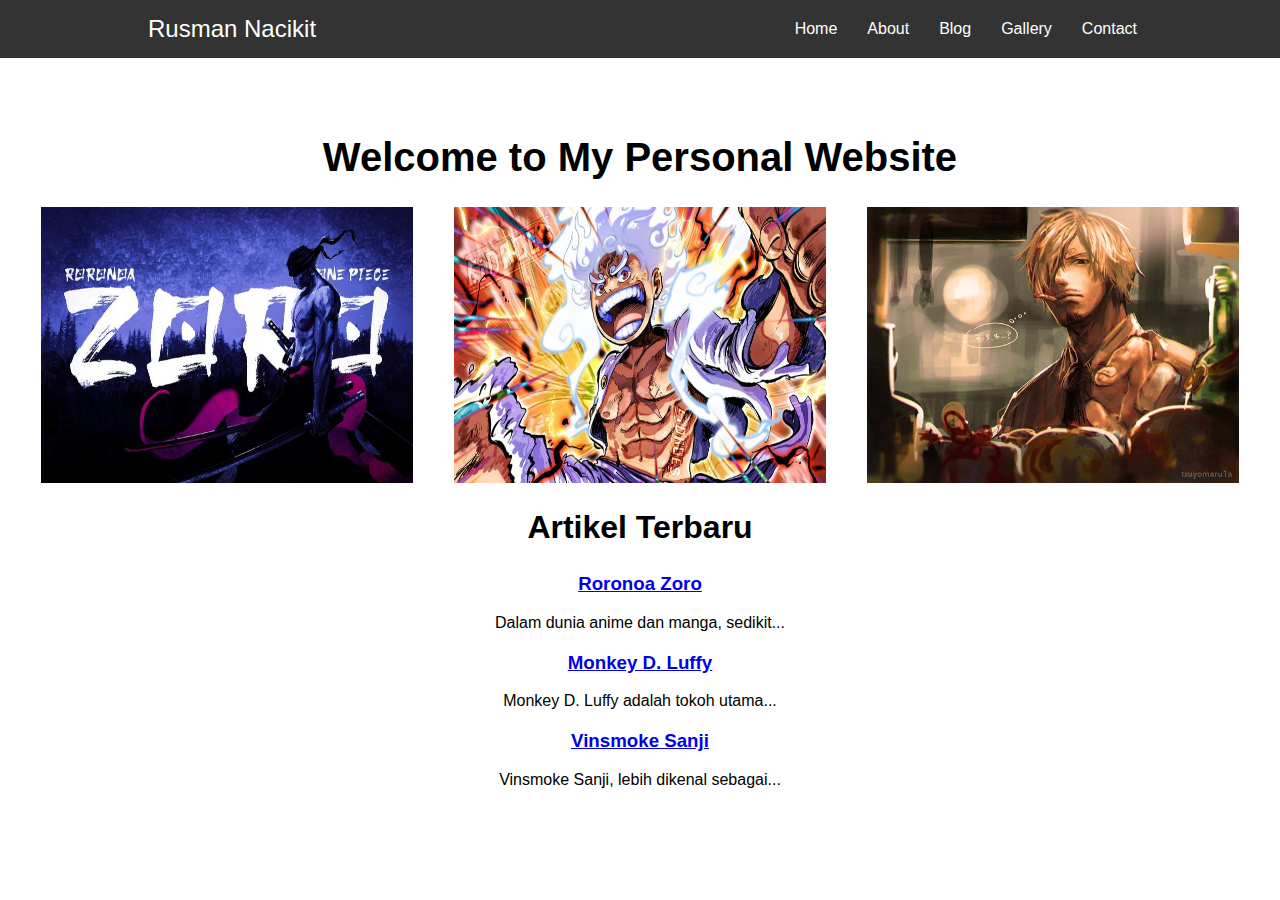
<file: index.html>
<!DOCTYPE html>
<html lang="en">
  <head>
    <meta charset="UTF-8" />
    <meta name="viewport" content="width=device-width, initial-scale=1.0" />
    <link rel="stylesheet" href="css/styles.css" />
    <title>Home</title>
  </head>
  <body>
    <header>
      <div class="container">
        <div class="logo">Rusman Nacikit</div>
        <nav>
          <ul>
            <li><a href="index.html">Home</a></li>
            <li><a href="about.html">About</a></li>
            <li><a href="blog.html">Blog</a></li>
            <li><a href="gallery.html">Gallery</a></li>
            <li><a href="contact.html">Contact</a></li>
          </ul>
        </nav>
      </div>
    </header>
    <div class="home">
      <h1>Welcome to My Personal Website</h1>
      <div class="gallery-preview">
        <img src="images/profile2.jpeg" alt="Gallery Image 2" />
        <img src="images/profile1.jpeg" alt="Gallery Image 1" />
        <img src="images/profile3.jpeg" alt="Gallery Image 3" />
      </div>
      <div class="latest-articles">
        <h2>Artikel Terbaru</h2>
        <div class="article">
          <h3><a href="article1.html">Roronoa Zoro</a></h3>
          <p>Dalam dunia anime dan manga, sedikit...</p>
        </div>
        <div class="article">
          <h3><a href="article2.html">Monkey D. Luffy</a></h3>
          <p>Monkey D. Luffy adalah tokoh utama...</p>
        </div>
        <div class="article">
          <h3><a href="article3.html">Vinsmoke Sanji</a></h3>
          <p>Vinsmoke Sanji, lebih dikenal sebagai...</p>
        </div>
      </div>
    </div>
  </body>
</html>
</file>
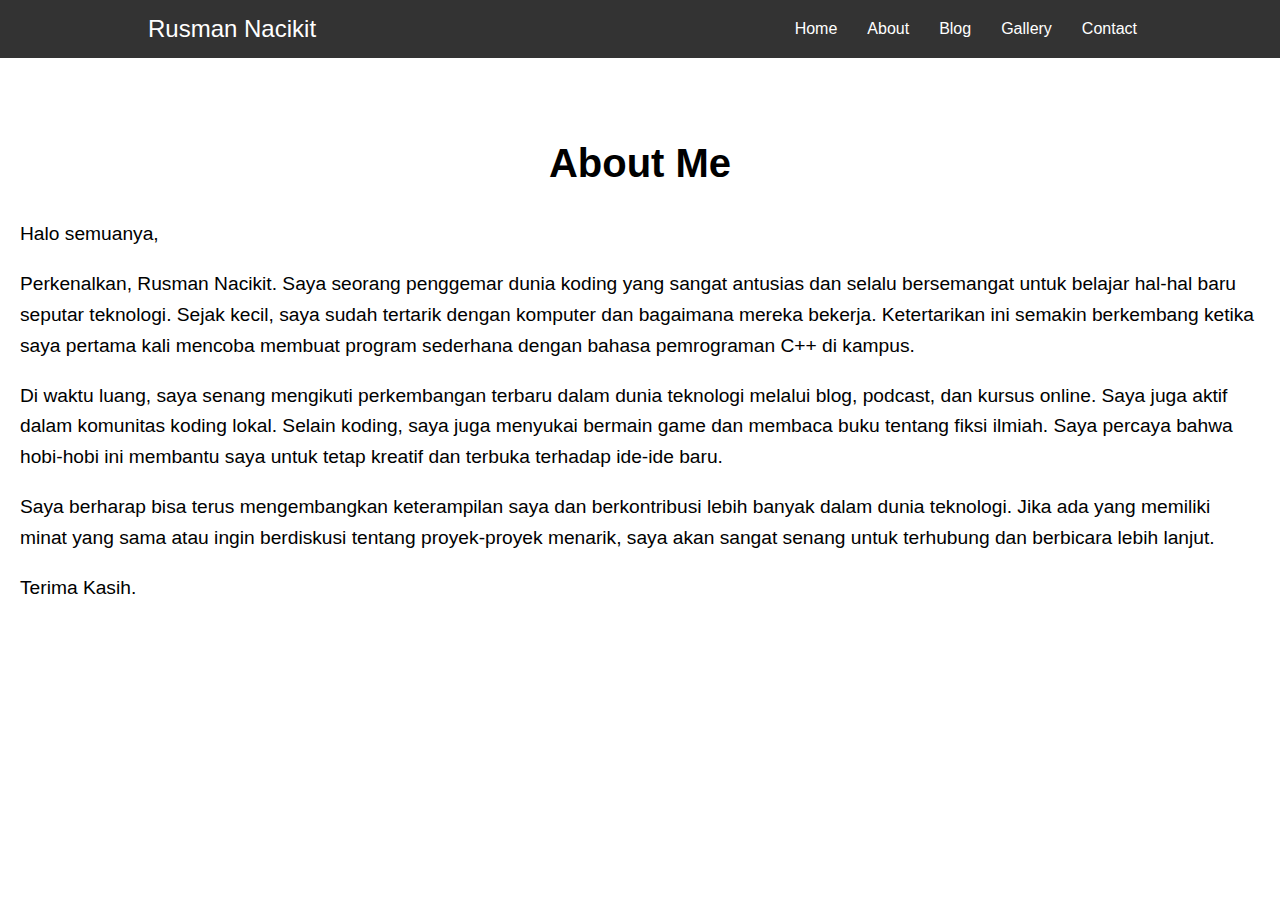
<file: about.html>
<!DOCTYPE html>
<html lang="en">
  <head>
    <meta charset="UTF-8" />
    <meta name="viewport" content="width=device-width, initial-scale=1.0" />
    <link rel="stylesheet" href="css/styles.css" />
    <title>About</title>
  </head>
  <body>
    <header>
      <div class="container">
        <div class="logo">Rusman Nacikit</div>
        <nav>
          <ul>
            <li><a href="index.html">Home</a></li>
            <li><a href="about.html">About</a></li>
            <li><a href="blog.html">Blog</a></li>
            <li><a href="gallery.html">Gallery</a></li>
            <li><a href="contact.html">Contact</a></li>
          </ul>
        </nav>
      </div>
    </header>
    <div class="about">
      <h2>About Me</h2>
      <p>Halo semuanya,</p>
      <p>
        Perkenalkan, Rusman Nacikit. Saya seorang penggemar dunia koding yang
        sangat antusias dan selalu bersemangat untuk belajar hal-hal baru
        seputar teknologi. Sejak kecil, saya sudah tertarik dengan komputer dan
        bagaimana mereka bekerja. Ketertarikan ini semakin berkembang ketika
        saya pertama kali mencoba membuat program sederhana dengan bahasa
        pemrograman C++ di kampus.
      </p>
      <p>
        Di waktu luang, saya senang mengikuti perkembangan terbaru dalam dunia
        teknologi melalui blog, podcast, dan kursus online. Saya juga aktif
        dalam komunitas koding lokal. Selain koding, saya juga menyukai bermain
        game dan membaca buku tentang fiksi ilmiah. Saya percaya bahwa hobi-hobi
        ini membantu saya untuk tetap kreatif dan terbuka terhadap ide-ide baru.
      </p>
      <p>
        Saya berharap bisa terus mengembangkan keterampilan saya dan
        berkontribusi lebih banyak dalam dunia teknologi. Jika ada yang memiliki
        minat yang sama atau ingin berdiskusi tentang proyek-proyek menarik,
        saya akan sangat senang untuk terhubung dan berbicara lebih lanjut.
      </p>
      <p>Terima Kasih.</p>
    </div>
  </body>
</html>
</file>
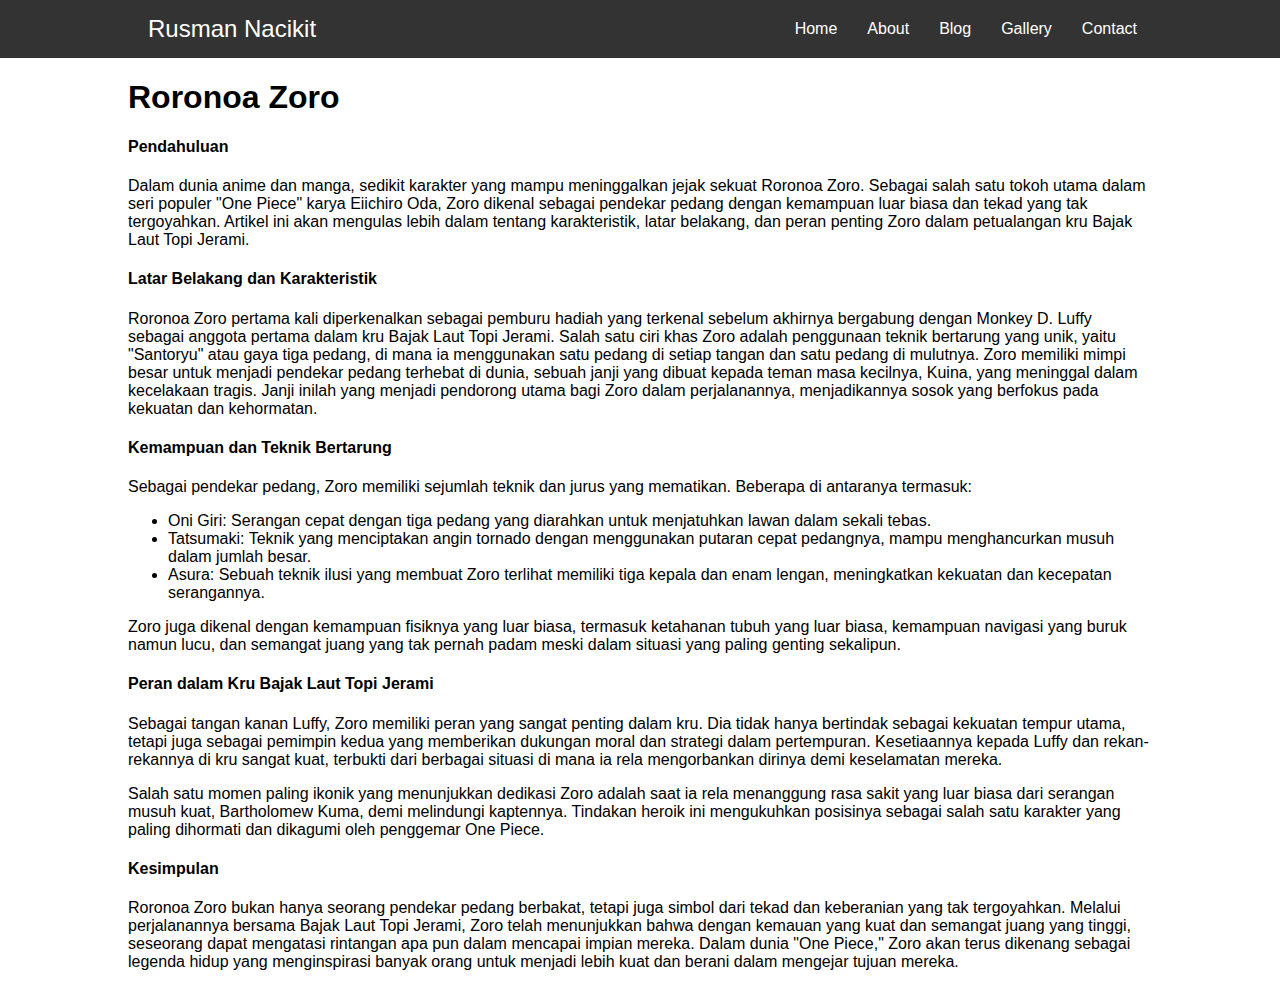
<file: article1.html>
<!DOCTYPE html>
<html lang="en">
  <head>
    <meta charset="UTF-8" />
    <meta name="viewport" content="width=device-width, initial-scale=1.0" />
    <link rel="stylesheet" href="css/styles.css" />
    <title>Article 1 Title</title>
  </head>
  <body>
    <header>
      <div class="container">
        <div class="logo">Rusman Nacikit</div>
        <nav>
          <ul>
            <li><a href="index.html">Home</a></li>
            <li><a href="about.html">About</a></li>
            <li><a href="blog.html">Blog</a></li>
            <li><a href="gallery.html">Gallery</a></li>
            <li><a href="contact.html">Contact</a></li>
          </ul>
        </nav>
      </div>
    </header>
    <div class="article-content">
      <div class="container">
        <h1>Roronoa Zoro</h1>
        <h4>Pendahuluan</h4>
        <p>
          Dalam dunia anime dan manga, sedikit karakter yang mampu meninggalkan
          jejak sekuat Roronoa Zoro. Sebagai salah satu tokoh utama dalam seri
          populer "One Piece" karya Eiichiro Oda, Zoro dikenal sebagai pendekar
          pedang dengan kemampuan luar biasa dan tekad yang tak tergoyahkan.
          Artikel ini akan mengulas lebih dalam tentang karakteristik, latar
          belakang, dan peran penting Zoro dalam petualangan kru Bajak Laut Topi
          Jerami.
        </p>
        <h4>Latar Belakang dan Karakteristik</h4>
        <p>
          Roronoa Zoro pertama kali diperkenalkan sebagai pemburu hadiah yang
          terkenal sebelum akhirnya bergabung dengan Monkey D. Luffy sebagai
          anggota pertama dalam kru Bajak Laut Topi Jerami. Salah satu ciri khas
          Zoro adalah penggunaan teknik bertarung yang unik, yaitu "Santoryu"
          atau gaya tiga pedang, di mana ia menggunakan satu pedang di setiap
          tangan dan satu pedang di mulutnya. Zoro memiliki mimpi besar untuk
          menjadi pendekar pedang terhebat di dunia, sebuah janji yang dibuat
          kepada teman masa kecilnya, Kuina, yang meninggal dalam kecelakaan
          tragis. Janji inilah yang menjadi pendorong utama bagi Zoro dalam
          perjalanannya, menjadikannya sosok yang berfokus pada kekuatan dan
          kehormatan.
        </p>
        <h4>Kemampuan dan Teknik Bertarung</h4>
        <p>
          Sebagai pendekar pedang, Zoro memiliki sejumlah teknik dan jurus yang
          mematikan. Beberapa di antaranya termasuk:
        </p>
        <ul>
          <li>
            Oni Giri: Serangan cepat dengan tiga pedang yang diarahkan untuk
            menjatuhkan lawan dalam sekali tebas.
          </li>
          <li>
            Tatsumaki: Teknik yang menciptakan angin tornado dengan menggunakan
            putaran cepat pedangnya, mampu menghancurkan musuh dalam jumlah
            besar.
          </li>
          <li>
            Asura: Sebuah teknik ilusi yang membuat Zoro terlihat memiliki tiga
            kepala dan enam lengan, meningkatkan kekuatan dan kecepatan
            serangannya.
          </li>
        </ul>
        <p>
          Zoro juga dikenal dengan kemampuan fisiknya yang luar biasa, termasuk
          ketahanan tubuh yang luar biasa, kemampuan navigasi yang buruk namun
          lucu, dan semangat juang yang tak pernah padam meski dalam situasi
          yang paling genting sekalipun.
        </p>

        <h4>Peran dalam Kru Bajak Laut Topi Jerami</h4>
        <p>
          Sebagai tangan kanan Luffy, Zoro memiliki peran yang sangat penting
          dalam kru. Dia tidak hanya bertindak sebagai kekuatan tempur utama,
          tetapi juga sebagai pemimpin kedua yang memberikan dukungan moral dan
          strategi dalam pertempuran. Kesetiaannya kepada Luffy dan
          rekan-rekannya di kru sangat kuat, terbukti dari berbagai situasi di
          mana ia rela mengorbankan dirinya demi keselamatan mereka.
        </p>
        <p>
          Salah satu momen paling ikonik yang menunjukkan dedikasi Zoro adalah
          saat ia rela menanggung rasa sakit yang luar biasa dari serangan musuh
          kuat, Bartholomew Kuma, demi melindungi kaptennya. Tindakan heroik ini
          mengukuhkan posisinya sebagai salah satu karakter yang paling
          dihormati dan dikagumi oleh penggemar One Piece.
        </p>

        <h4>Kesimpulan</h4>
        <p>
          Roronoa Zoro bukan hanya seorang pendekar pedang berbakat, tetapi juga
          simbol dari tekad dan keberanian yang tak tergoyahkan. Melalui
          perjalanannya bersama Bajak Laut Topi Jerami, Zoro telah menunjukkan
          bahwa dengan kemauan yang kuat dan semangat juang yang tinggi,
          seseorang dapat mengatasi rintangan apa pun dalam mencapai impian
          mereka. Dalam dunia "One Piece," Zoro akan terus dikenang sebagai
          legenda hidup yang menginspirasi banyak orang untuk menjadi lebih kuat
          dan berani dalam mengejar tujuan mereka.
        </p>
      </div>
    </div>
  </body>
</html>
</file>
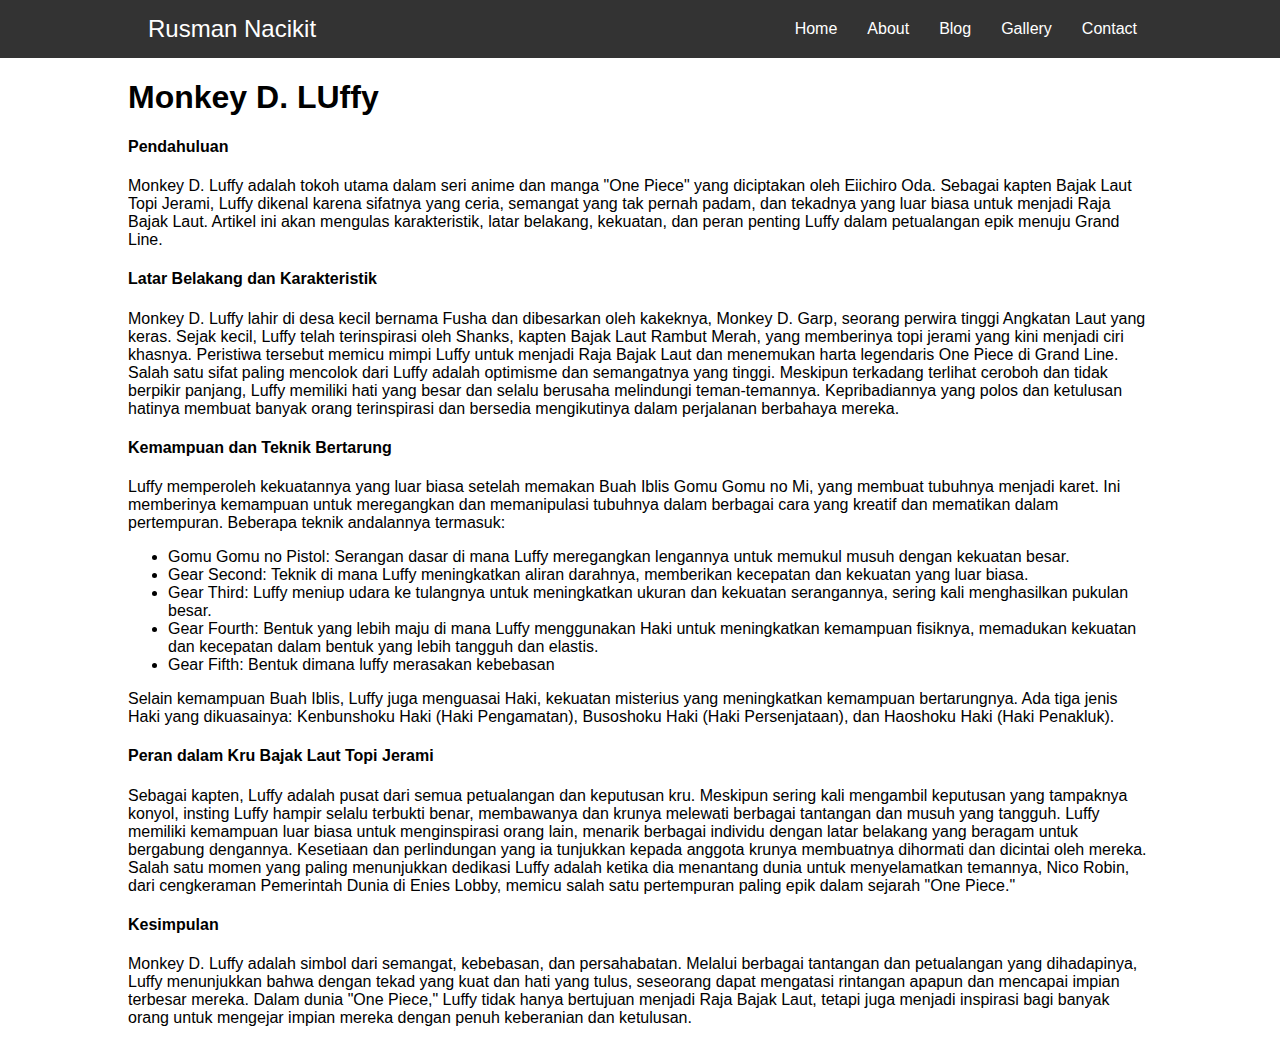
<file: article2.html>
<!DOCTYPE html>
<html lang="en">
  <head>
    <meta charset="UTF-8" />
    <meta name="viewport" content="width=device-width, initial-scale=1.0" />
    <link rel="stylesheet" href="css/styles.css" />
    <title>Article 1 Title</title>
  </head>
  <body>
    <header>
      <div class="container">
        <div class="logo">Rusman Nacikit</div>
        <nav>
          <ul>
            <li><a href="index.html">Home</a></li>
            <li><a href="about.html">About</a></li>
            <li><a href="blog.html">Blog</a></li>
            <li><a href="gallery.html">Gallery</a></li>
            <li><a href="contact.html">Contact</a></li>
          </ul>
        </nav>
      </div>
    </header>
    <div class="article-content">
      <div class="container">
        <h1>Monkey D. LUffy</h1>
        <h4>Pendahuluan</h4>
        <p>
          Monkey D. Luffy adalah tokoh utama dalam seri anime dan manga "One
          Piece" yang diciptakan oleh Eiichiro Oda. Sebagai kapten Bajak Laut
          Topi Jerami, Luffy dikenal karena sifatnya yang ceria, semangat yang
          tak pernah padam, dan tekadnya yang luar biasa untuk menjadi Raja
          Bajak Laut. Artikel ini akan mengulas karakteristik, latar belakang,
          kekuatan, dan peran penting Luffy dalam petualangan epik menuju Grand
          Line.
        </p>
        <h4>Latar Belakang dan Karakteristik</h4>
        <p>
          Monkey D. Luffy lahir di desa kecil bernama Fusha dan dibesarkan oleh
          kakeknya, Monkey D. Garp, seorang perwira tinggi Angkatan Laut yang
          keras. Sejak kecil, Luffy telah terinspirasi oleh Shanks, kapten Bajak
          Laut Rambut Merah, yang memberinya topi jerami yang kini menjadi ciri
          khasnya. Peristiwa tersebut memicu mimpi Luffy untuk menjadi Raja
          Bajak Laut dan menemukan harta legendaris One Piece di Grand Line.
          Salah satu sifat paling mencolok dari Luffy adalah optimisme dan
          semangatnya yang tinggi. Meskipun terkadang terlihat ceroboh dan tidak
          berpikir panjang, Luffy memiliki hati yang besar dan selalu berusaha
          melindungi teman-temannya. Kepribadiannya yang polos dan ketulusan
          hatinya membuat banyak orang terinspirasi dan bersedia mengikutinya
          dalam perjalanan berbahaya mereka.
        </p>
        <h4>Kemampuan dan Teknik Bertarung</h4>
        <p>
          Luffy memperoleh kekuatannya yang luar biasa setelah memakan Buah
          Iblis Gomu Gomu no Mi, yang membuat tubuhnya menjadi karet. Ini
          memberinya kemampuan untuk meregangkan dan memanipulasi tubuhnya dalam
          berbagai cara yang kreatif dan mematikan dalam pertempuran. Beberapa
          teknik andalannya termasuk:
        </p>
        <ul>
          <li>
            Gomu Gomu no Pistol: Serangan dasar di mana Luffy meregangkan
            lengannya untuk memukul musuh dengan kekuatan besar.
          </li>
          <li>
            Gear Second: Teknik di mana Luffy meningkatkan aliran darahnya,
            memberikan kecepatan dan kekuatan yang luar biasa.
          </li>
          <li>
            Gear Third: Luffy meniup udara ke tulangnya untuk meningkatkan
            ukuran dan kekuatan serangannya, sering kali menghasilkan pukulan
            besar.
          </li>
          <li>
            Gear Fourth: Bentuk yang lebih maju di mana Luffy menggunakan Haki
            untuk meningkatkan kemampuan fisiknya, memadukan kekuatan dan
            kecepatan dalam bentuk yang lebih tangguh dan elastis.
          </li>
          <li>Gear Fifth: Bentuk dimana luffy merasakan kebebasan</li>
        </ul>
        <p>
          Selain kemampuan Buah Iblis, Luffy juga menguasai Haki, kekuatan
          misterius yang meningkatkan kemampuan bertarungnya. Ada tiga jenis
          Haki yang dikuasainya: Kenbunshoku Haki (Haki Pengamatan), Busoshoku
          Haki (Haki Persenjataan), dan Haoshoku Haki (Haki Penakluk).
        </p>

        <h4>Peran dalam Kru Bajak Laut Topi Jerami</h4>
        <p>
          Sebagai kapten, Luffy adalah pusat dari semua petualangan dan
          keputusan kru. Meskipun sering kali mengambil keputusan yang tampaknya
          konyol, insting Luffy hampir selalu terbukti benar, membawanya dan
          krunya melewati berbagai tantangan dan musuh yang tangguh. Luffy
          memiliki kemampuan luar biasa untuk menginspirasi orang lain, menarik
          berbagai individu dengan latar belakang yang beragam untuk bergabung
          dengannya. Kesetiaan dan perlindungan yang ia tunjukkan kepada anggota
          krunya membuatnya dihormati dan dicintai oleh mereka. Salah satu momen
          yang paling menunjukkan dedikasi Luffy adalah ketika dia menantang
          dunia untuk menyelamatkan temannya, Nico Robin, dari cengkeraman
          Pemerintah Dunia di Enies Lobby, memicu salah satu pertempuran paling
          epik dalam sejarah "One Piece."
        </p>

        <h4>Kesimpulan</h4>
        <p>
          Monkey D. Luffy adalah simbol dari semangat, kebebasan, dan
          persahabatan. Melalui berbagai tantangan dan petualangan yang
          dihadapinya, Luffy menunjukkan bahwa dengan tekad yang kuat dan hati
          yang tulus, seseorang dapat mengatasi rintangan apapun dan mencapai
          impian terbesar mereka. Dalam dunia "One Piece," Luffy tidak hanya
          bertujuan menjadi Raja Bajak Laut, tetapi juga menjadi inspirasi bagi
          banyak orang untuk mengejar impian mereka dengan penuh keberanian dan
          ketulusan.
        </p>
      </div>
    </div>
  </body>
</html>
</file>
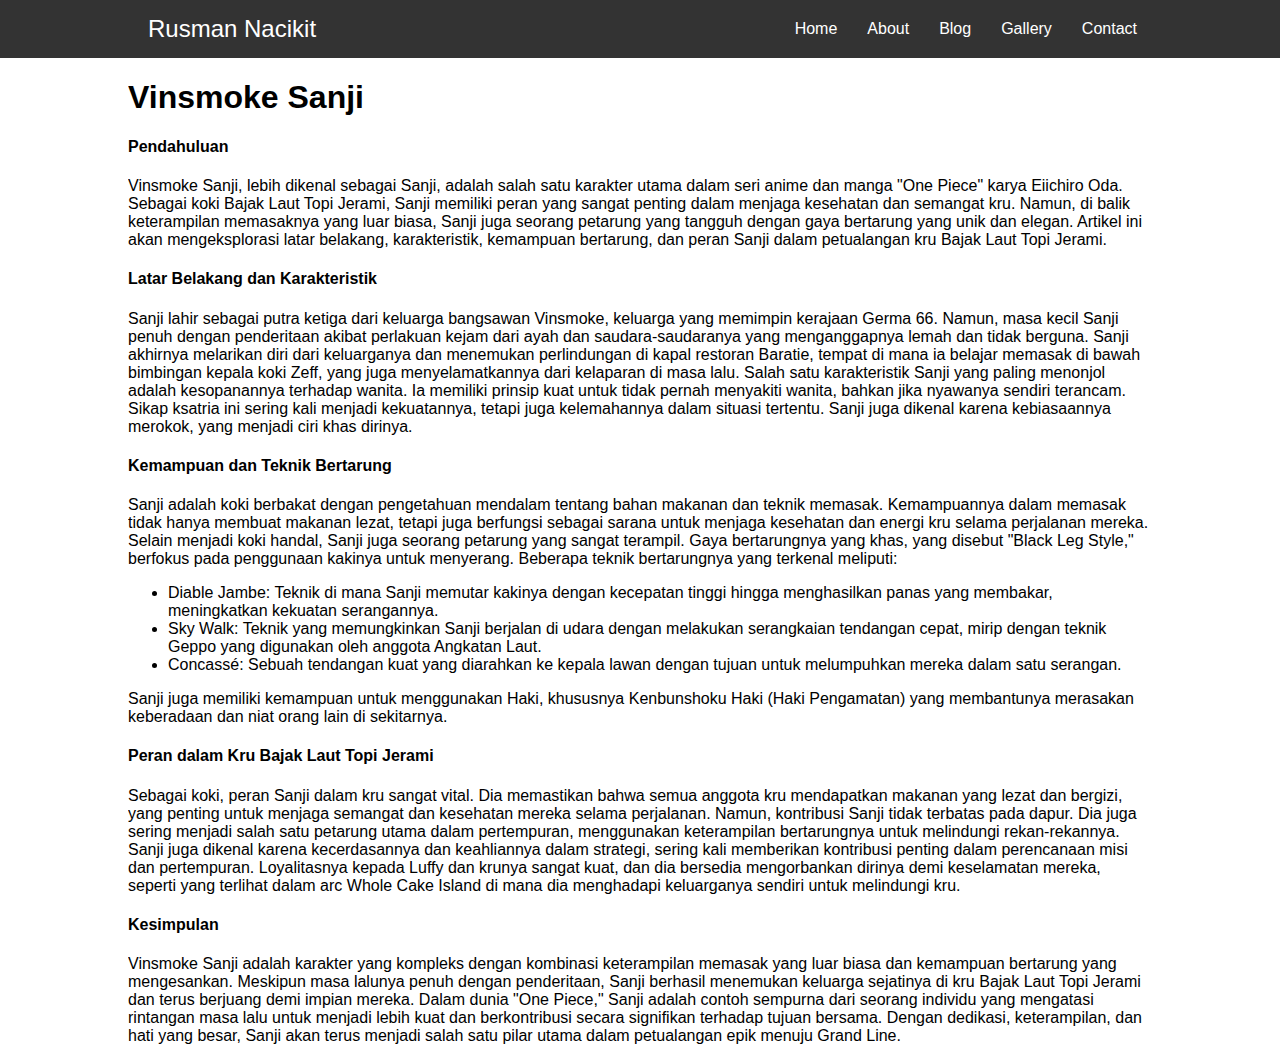
<file: article3.html>
<!DOCTYPE html>
<html lang="en">
  <head>
    <meta charset="UTF-8" />
    <meta name="viewport" content="width=device-width, initial-scale=1.0" />
    <link rel="stylesheet" href="css/styles.css" />
    <title>Article 1 Title</title>
  </head>
  <body>
    <header>
      <div class="container">
        <div class="logo">Rusman Nacikit</div>
        <nav>
          <ul>
            <li><a href="index.html">Home</a></li>
            <li><a href="about.html">About</a></li>
            <li><a href="blog.html">Blog</a></li>
            <li><a href="gallery.html">Gallery</a></li>
            <li><a href="contact.html">Contact</a></li>
          </ul>
        </nav>
      </div>
    </header>
    <div class="article-content">
      <div class="container">
        <h1>Vinsmoke Sanji</h1>
        <h4>Pendahuluan</h4>
        <p>
          Vinsmoke Sanji, lebih dikenal sebagai Sanji, adalah salah satu
          karakter utama dalam seri anime dan manga "One Piece" karya Eiichiro
          Oda. Sebagai koki Bajak Laut Topi Jerami, Sanji memiliki peran yang
          sangat penting dalam menjaga kesehatan dan semangat kru. Namun, di
          balik keterampilan memasaknya yang luar biasa, Sanji juga seorang
          petarung yang tangguh dengan gaya bertarung yang unik dan elegan.
          Artikel ini akan mengeksplorasi latar belakang, karakteristik,
          kemampuan bertarung, dan peran Sanji dalam petualangan kru Bajak Laut
          Topi Jerami.
        </p>
        <h4>Latar Belakang dan Karakteristik</h4>
        <p>
          Sanji lahir sebagai putra ketiga dari keluarga bangsawan Vinsmoke,
          keluarga yang memimpin kerajaan Germa 66. Namun, masa kecil Sanji
          penuh dengan penderitaan akibat perlakuan kejam dari ayah dan
          saudara-saudaranya yang menganggapnya lemah dan tidak berguna. Sanji
          akhirnya melarikan diri dari keluarganya dan menemukan perlindungan di
          kapal restoran Baratie, tempat di mana ia belajar memasak di bawah
          bimbingan kepala koki Zeff, yang juga menyelamatkannya dari kelaparan
          di masa lalu. Salah satu karakteristik Sanji yang paling menonjol
          adalah kesopanannya terhadap wanita. Ia memiliki prinsip kuat untuk
          tidak pernah menyakiti wanita, bahkan jika nyawanya sendiri terancam.
          Sikap ksatria ini sering kali menjadi kekuatannya, tetapi juga
          kelemahannya dalam situasi tertentu. Sanji juga dikenal karena
          kebiasaannya merokok, yang menjadi ciri khas dirinya.
        </p>
        <h4>Kemampuan dan Teknik Bertarung</h4>
        <p>
          Sanji adalah koki berbakat dengan pengetahuan mendalam tentang bahan
          makanan dan teknik memasak. Kemampuannya dalam memasak tidak hanya
          membuat makanan lezat, tetapi juga berfungsi sebagai sarana untuk
          menjaga kesehatan dan energi kru selama perjalanan mereka. Selain
          menjadi koki handal, Sanji juga seorang petarung yang sangat terampil.
          Gaya bertarungnya yang khas, yang disebut "Black Leg Style," berfokus
          pada penggunaan kakinya untuk menyerang. Beberapa teknik bertarungnya
          yang terkenal meliputi:
        </p>
        <ul>
          <li>
            Diable Jambe: Teknik di mana Sanji memutar kakinya dengan kecepatan
            tinggi hingga menghasilkan panas yang membakar, meningkatkan
            kekuatan serangannya.
          </li>
          <li>
            Sky Walk: Teknik yang memungkinkan Sanji berjalan di udara dengan
            melakukan serangkaian tendangan cepat, mirip dengan teknik Geppo
            yang digunakan oleh anggota Angkatan Laut.
          </li>
          <li>
            Concassé: Sebuah tendangan kuat yang diarahkan ke kepala lawan
            dengan tujuan untuk melumpuhkan mereka dalam satu serangan.
          </li>
        </ul>
        <p>
          Sanji juga memiliki kemampuan untuk menggunakan Haki, khususnya
          Kenbunshoku Haki (Haki Pengamatan) yang membantunya merasakan
          keberadaan dan niat orang lain di sekitarnya.
        </p>

        <h4>Peran dalam Kru Bajak Laut Topi Jerami</h4>
        <p>
          Sebagai koki, peran Sanji dalam kru sangat vital. Dia memastikan bahwa
          semua anggota kru mendapatkan makanan yang lezat dan bergizi, yang
          penting untuk menjaga semangat dan kesehatan mereka selama perjalanan.
          Namun, kontribusi Sanji tidak terbatas pada dapur. Dia juga sering
          menjadi salah satu petarung utama dalam pertempuran, menggunakan
          keterampilan bertarungnya untuk melindungi rekan-rekannya. Sanji juga
          dikenal karena kecerdasannya dan keahliannya dalam strategi, sering
          kali memberikan kontribusi penting dalam perencanaan misi dan
          pertempuran. Loyalitasnya kepada Luffy dan krunya sangat kuat, dan dia
          bersedia mengorbankan dirinya demi keselamatan mereka, seperti yang
          terlihat dalam arc Whole Cake Island di mana dia menghadapi
          keluarganya sendiri untuk melindungi kru.
        </p>

        <h4>Kesimpulan</h4>
        <p>
          Vinsmoke Sanji adalah karakter yang kompleks dengan kombinasi
          keterampilan memasak yang luar biasa dan kemampuan bertarung yang
          mengesankan. Meskipun masa lalunya penuh dengan penderitaan, Sanji
          berhasil menemukan keluarga sejatinya di kru Bajak Laut Topi Jerami
          dan terus berjuang demi impian mereka. Dalam dunia "One Piece," Sanji
          adalah contoh sempurna dari seorang individu yang mengatasi rintangan
          masa lalu untuk menjadi lebih kuat dan berkontribusi secara signifikan
          terhadap tujuan bersama. Dengan dedikasi, keterampilan, dan hati yang
          besar, Sanji akan terus menjadi salah satu pilar utama dalam
          petualangan epik menuju Grand Line.
        </p>
      </div>
    </div>
  </body>
</html>
</file>
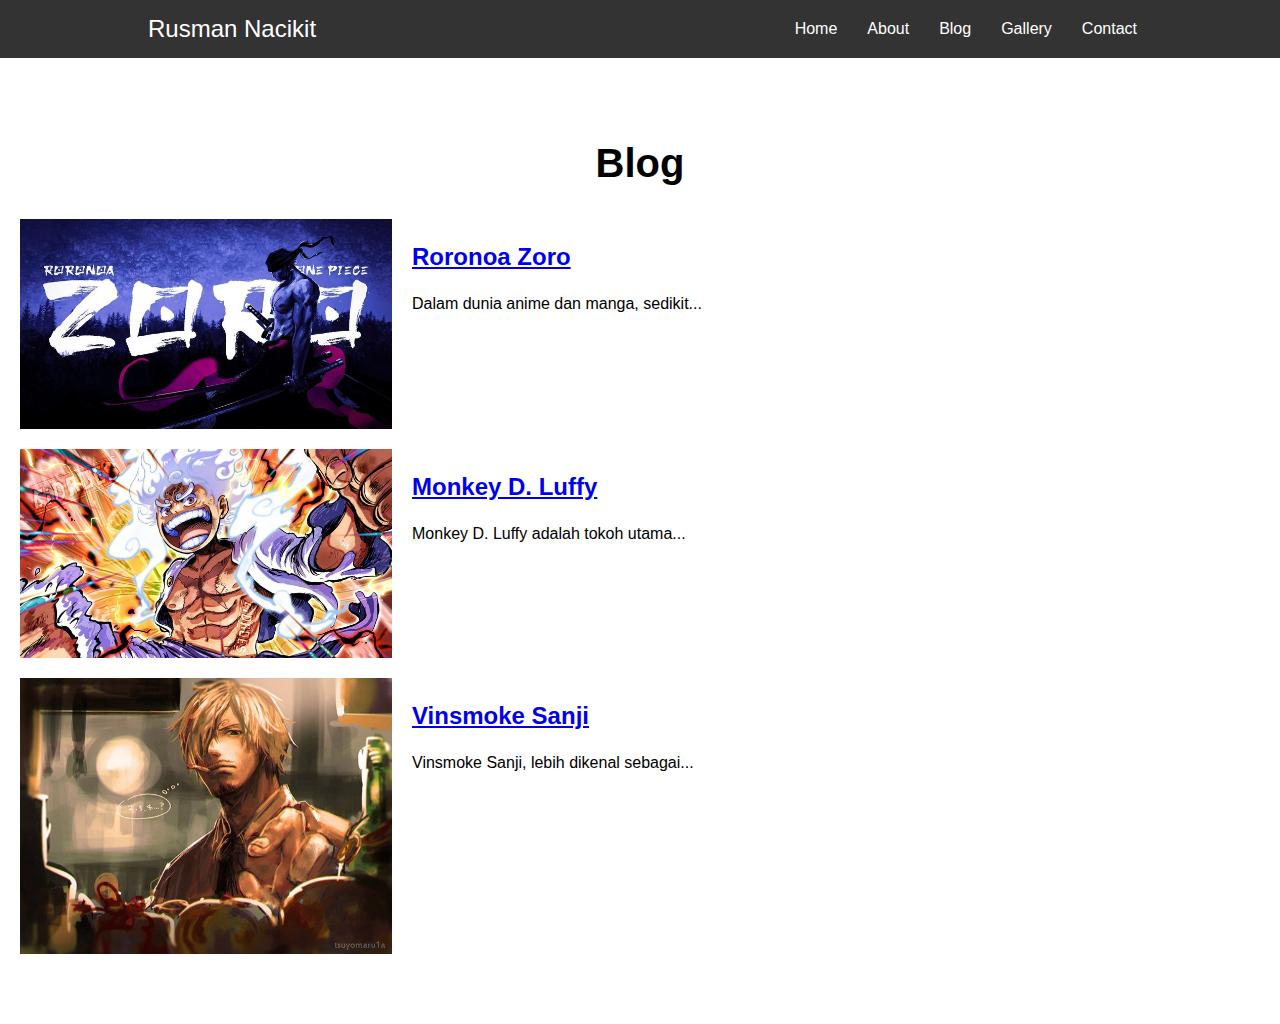
<file: blog.html>
<!DOCTYPE html>
<html lang="en">
  <head>
    <meta charset="UTF-8" />
    <meta name="viewport" content="width=device-width, initial-scale=1.0" />
    <link rel="stylesheet" href="css/styles.css" />
    <title>Blog</title>
  </head>
  <body>
    <header>
      <div class="container">
        <div class="logo">Rusman Nacikit</div>
        <nav>
          <ul>
            <li><a href="index.html">Home</a></li>
            <li><a href="about.html">About</a></li>
            <li><a href="blog.html">Blog</a></li>
            <li><a href="gallery.html">Gallery</a></li>
            <li><a href="contact.html">Contact</a></li>
          </ul>
        </nav>
      </div>
    </header>
    <div class="blog">
      <h2>Blog</h2>
      <div class="article">
        <img src="images/profile2.jpeg" alt="Article 1 Image" />
        <div>
          <h3><a href="article1.html">Roronoa Zoro</a></h3>
          <p>Dalam dunia anime dan manga, sedikit...</p>
        </div>
      </div>
      <div class="article">
        <img src="images/profile1.jpeg" alt="Article 2 Image" />
        <div>
          <h3><a href="article2.html">Monkey D. Luffy</a></h3>
          <p>Monkey D. Luffy adalah tokoh utama...</p>
        </div>
      </div>
      <div class="article">
        <img src="images/profile3.jpeg" alt="Article 3 Image" />
        <div>
          <h3><a href="article3.html">Vinsmoke Sanji</a></h3>
          <p>Vinsmoke Sanji, lebih dikenal sebagai...</p>
        </div>
      </div>
    </div>
  </body>
</html>
</file>
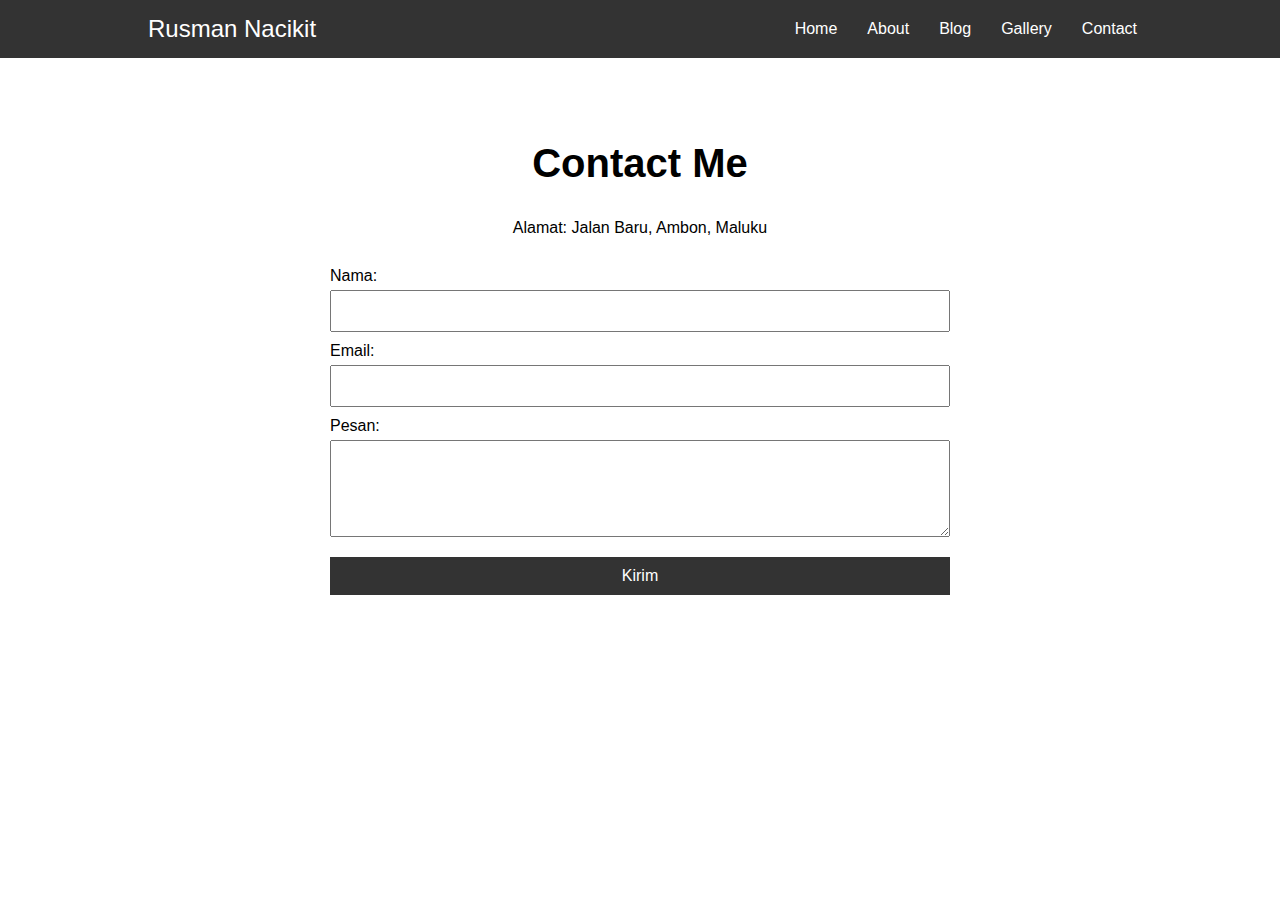
<file: contact.html>
<!DOCTYPE html>
<html lang="en">
  <head>
    <meta charset="UTF-8" />
    <meta name="viewport" content="width=device-width, initial-scale=1.0" />
    <link rel="stylesheet" href="css/styles.css" />
    <title>Contact</title>
  </head>
  <body>
    <header>
      <div class="container">
        <div class="logo">Rusman Nacikit</div>
        <nav>
          <ul>
            <li><a href="index.html">Home</a></li>
            <li><a href="about.html">About</a></li>
            <li><a href="blog.html">Blog</a></li>
            <li><a href="gallery.html">Gallery</a></li>
            <li><a href="contact.html">Contact</a></li>
          </ul>
        </nav>
      </div>
    </header>
    <div class="contact">
      <h2>Contact Me</h2>
      <div class="info">
        <p>Alamat: Jalan Baru, Ambon, Maluku</p>
      </div>
      <form action="#" method="post">
        <label for="name">Nama:</label>
        <input type="text" id="name" name="name" required />
        <label for="email">Email:</label>
        <input type="email" id="email" name="email" required />
        <label for="message">Pesan:</label>
        <textarea id="message" name="message" rows="5" required></textarea>
        <button type="submit">Kirim</button>
      </form>
    </div>
  </body>
</html>
</file>
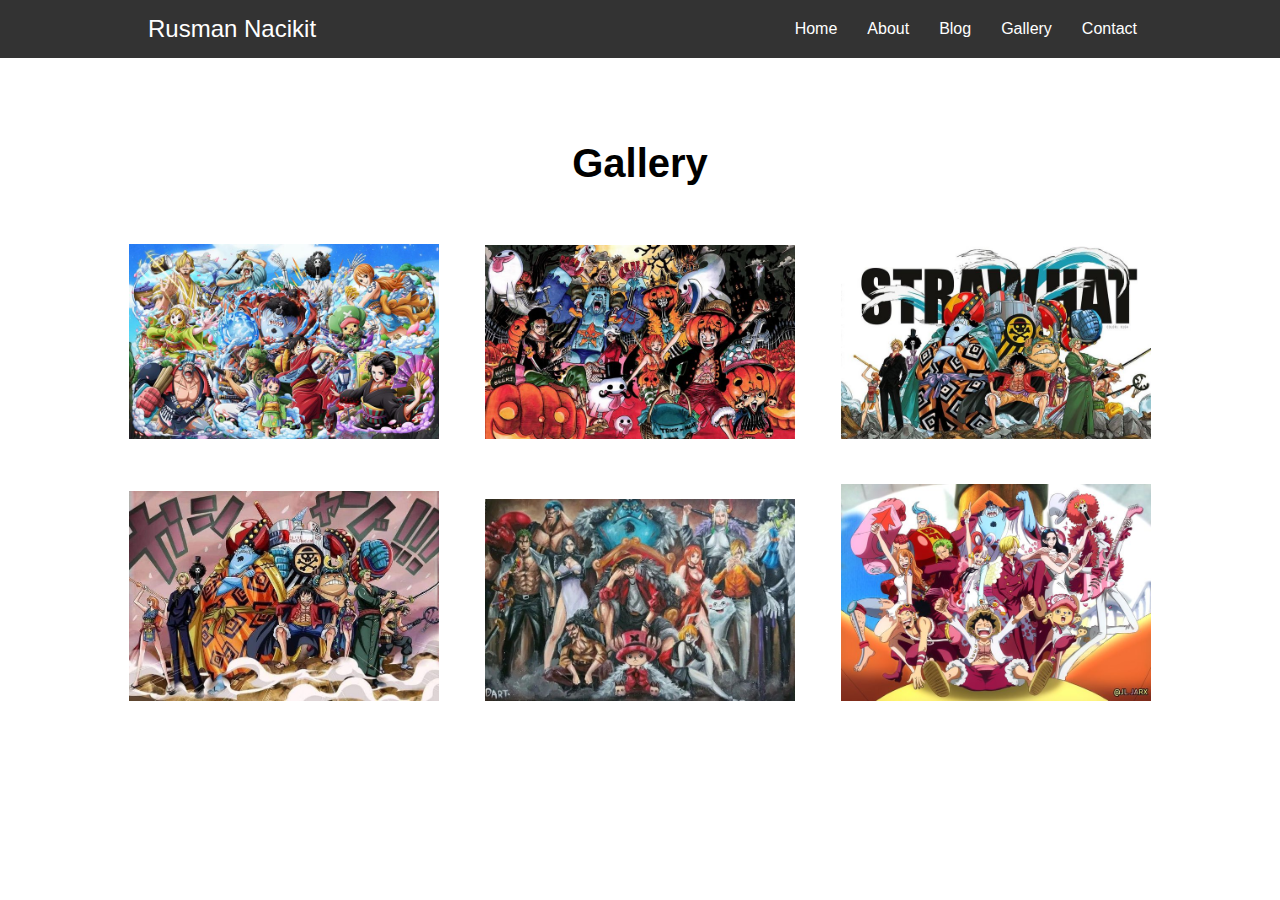
<file: gallery.html>
<!DOCTYPE html>
<html lang="en">
  <head>
    <meta charset="UTF-8" />
    <meta name="viewport" content="width=device-width, initial-scale=1.0" />
    <link rel="stylesheet" href="css/styles.css" />
    <title>Gallery</title>
  </head>
  <body>
    <header>
      <div class="container">
        <div class="logo">Rusman Nacikit</div>
        <nav>
          <ul>
            <li><a href="index.html">Home</a></li>
            <li><a href="about.html">About</a></li>
            <li><a href="blog.html">Blog</a></li>
            <li><a href="gallery.html">Gallery</a></li>
            <li><a href="contact.html">Contact</a></li>
          </ul>
        </nav>
      </div>
    </header>
    <div class="gallery">
      <h2>Gallery</h2>
      <img src="images/gallery1.jpeg" alt="Gallery Image 1" />
      <img src="images/gallery2.jpeg" alt="Gallery Image 2" />
      <img src="images/gallery3.jpeg" alt="Gallery Image 3" />
      <img src="images/gallery4.jpeg" alt="Gallery Image 4" />
      <img src="images/gallery5.jpeg" alt="Gallery Image 5" />
      <img src="images/gallery6.jpeg" alt="Gallery Image 6" />
    </div>
  </body>
</html>
</file>
<file: css/styles.css>
body {
  font-family: Arial, sans-serif;
  margin: 0;
  padding: 0;
}

header {
  background-color: #333;
  color: white;
  padding: 15px 0;
  position: sticky;
  top: 0;
  width: 100%;
  z-index: 1000;
}

header .container {
  display: flex;
  justify-content: space-between;
  align-items: center;
}

header .logo {
  margin-left: 20px;
  font-size: 1.5em;
}

header nav ul {
  list-style: none;
  margin: 0;
  padding: 0;
  display: flex;
}

header nav ul li {
  margin: 0 15px;
}

header nav ul li a {
  color: white;
  text-decoration: none;
  font-size: 1em;
}

.container {
  width: 80%;
  margin: auto;
  overflow: hidden;
}

.home {
  text-align: center;
  padding: 50px 20px;
}

.home h1 {
  font-size: 2.5em;
}

.gallery-preview {
  display: flex;
  justify-content: space-around;
  margin: 20px 0;
}

.gallery-preview img {
  width: 30%;
  height: auto;
}

.latest-articles {
  margin: 20px 0;
}

.latest-articles h2 {
  font-size: 2em;
}

.latest-articles .article {
  margin: 20px 0;
}

.about {
  padding: 50px 20px;
}

.about h2 {
  font-size: 2.5em;
  text-align: center;
}

.about p {
  font-size: 1.2em;
  line-height: 1.6;
}

.blog {
  padding: 50px 20px;
}

.blog h2 {
  font-size: 2.5em;
  text-align: center;
}

.blog .article {
  display: flex;
  margin: 20px 0;
}

.blog .article img {
  width: 30%;
  margin-right: 20px;
}

.blog .article h3 {
  font-size: 1.5em;
}

.gallery {
  padding: 50px 20px;
  text-align: center;
}

.gallery h2 {
  font-size: 2.5em;
  text-align: center;
}

.gallery img {
  width: 25%;
  height: auto;
  margin: 1.66%;
  display: inline-block;
}

.contact {
  padding: 50px 20px;
}

.contact h2 {
  font-size: 2.5em;
  text-align: center;
}

.contact .info {
  text-align: center;
  margin: 20px 0;
}

.contact form {
  display: flex;
  flex-direction: column;
  width: 50%;
  margin: auto;
}

.contact form label {
  margin: 10px 0 5px;
}

.contact form input,
.contact form textarea {
  padding: 10px;
  font-size: 1em;
}

.contact form button {
  padding: 10px;
  font-size: 1em;
  margin-top: 20px;
  background-color: #333;
  color: white;
  border: none;
  cursor: pointer;
}

.contact form button:hover {
  background-color: #555;
}
</file>
